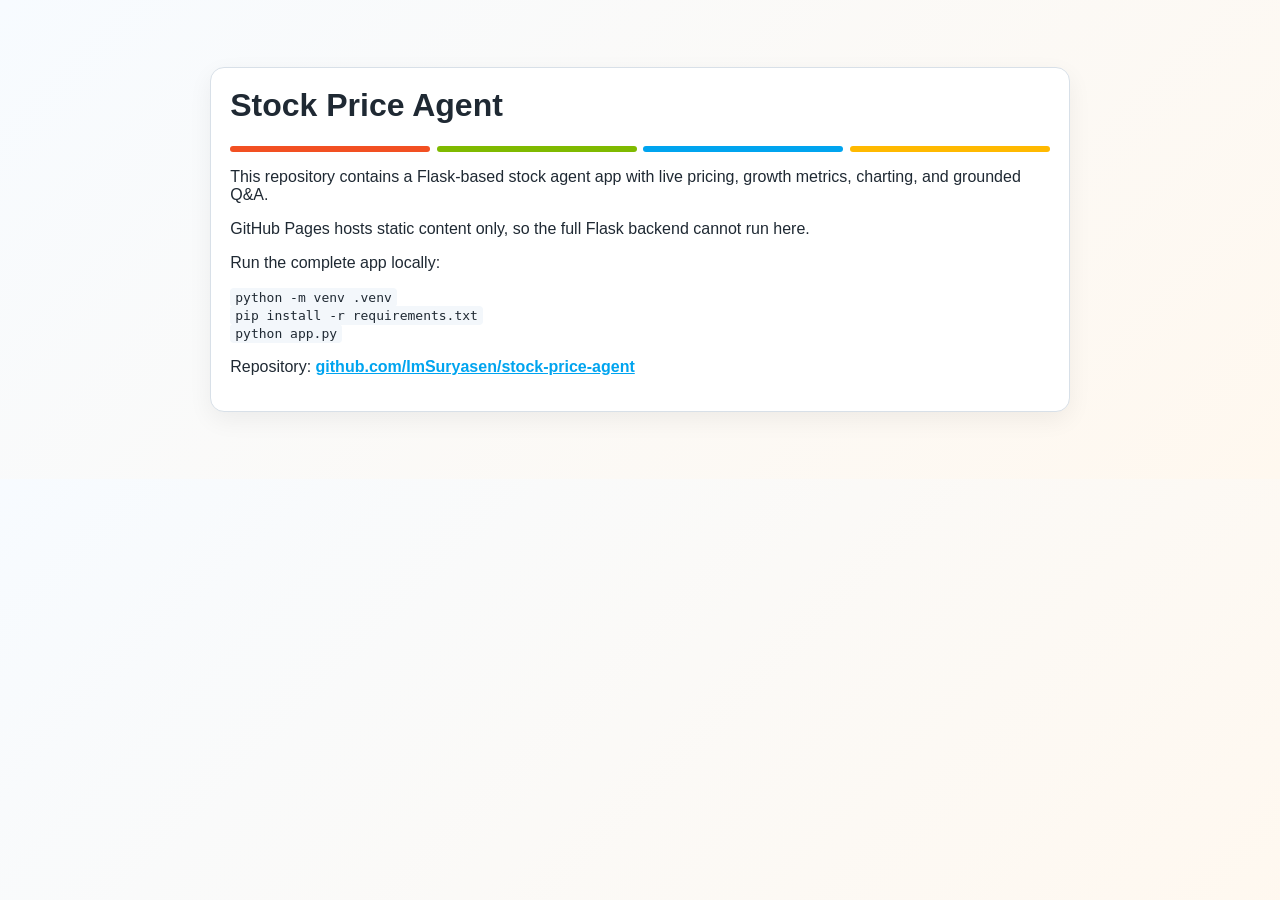
<file: docs/index.html>
<!doctype html>
<html lang="en">
  <head>
    <meta charset="utf-8" />
    <meta name="viewport" content="width=device-width, initial-scale=1" />
    <title>Stock Price Agent</title>
    <style>
      :root {
        --red: #f25022;
        --green: #7fba00;
        --blue: #00a4ef;
        --yellow: #ffb900;
        --gray: #737373;
      }
      body {
        margin: 0;
        font-family: Segoe UI, Arial, sans-serif;
        background: linear-gradient(135deg, #f7fbff, #fff8ef);
        color: #1f2933;
      }
      .wrap {
        max-width: 860px;
        margin: 3rem auto;
        padding: 1.2rem;
      }
      .card {
        background: #fff;
        border-radius: 14px;
        border: 1px solid #d8e0e8;
        padding: 1.2rem;
        box-shadow: 0 8px 24px rgba(0, 0, 0, 0.06);
      }
      h1 {
        margin-top: 0;
      }
      .bars {
        display: grid;
        grid-template-columns: repeat(4, 1fr);
        gap: 0.4rem;
        margin: 1rem 0;
      }
      .bars span {
        height: 6px;
        border-radius: 999px;
      }
      .r { background: var(--red); }
      .g { background: var(--green); }
      .b { background: var(--blue); }
      .y { background: var(--yellow); }
      a { color: var(--blue); font-weight: 600; }
      code { background: #f3f7fb; padding: 0.12rem 0.32rem; border-radius: 4px; }
    </style>
  </head>
  <body>
    <div class="wrap">
      <div class="card">
        <h1>Stock Price Agent</h1>
        <div class="bars"><span class="r"></span><span class="g"></span><span class="b"></span><span class="y"></span></div>
        <p>This repository contains a Flask-based stock agent app with live pricing, growth metrics, charting, and grounded Q&A.</p>
        <p>GitHub Pages hosts static content only, so the full Flask backend cannot run here.</p>
        <p>Run the complete app locally:</p>
        <p><code>python -m venv .venv</code><br /><code>pip install -r requirements.txt</code><br /><code>python app.py</code></p>
        <p>Repository: <a href="https://github.com/ImSuryasen/stock-price-agent">github.com/ImSuryasen/stock-price-agent</a></p>
      </div>
    </div>
  </body>
</html>
</file>
